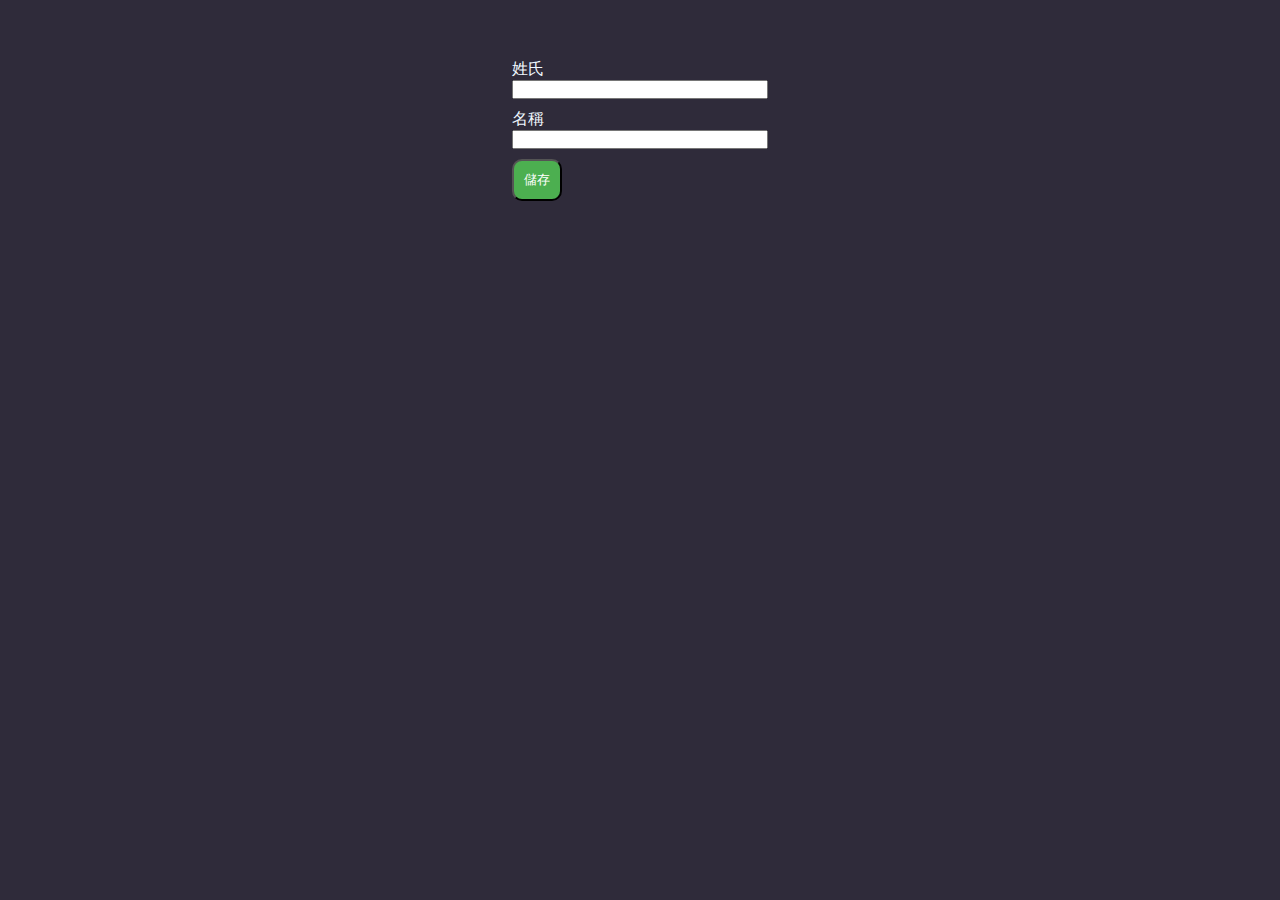
<file: index.html>
<!DOCTYPE html>
<html lang="en">
<head>
    <meta charset="UTF-8">
    <meta name="viewport" content="width=device-width, initial-scale=1.0">
    <title>Document</title>
    <link rel="stylesheet" href="style.css">
    <script src="https://code.jquery.com/jquery-3.6.4.min.js"></script>
</head>
<body>
    <div id="container">
        <form>
            <div class="item">
                <label id="firstname" class="name">姓氏</label>
                <input id="firstnameInput" class="input">
            </div>
            <div class="item">
                <label id="lastname" class="name">名稱</label>
                <input id="lastnameInput" class="input">
            </div>
            <div class="item">
                <button id="button">儲存</button>
            </div>
        </form>
    </div>
    <script>
        $(document).ready(function () {
            $("#button").click(function (event) {
                event.preventDefault();

                // 取得輸入的資料
                var firstname = $("#firstnameInput").val();
                var lastname = $("#lastnameInput").val();

                // 檢查是否有輸入值
                if (firstname && lastname) {
                    // 發送POST請求
                    $.ajax({
                        url: "http://localhost:8081/namerecords/create",
                        type: "POST",
                        contentType: "application/json",
                        data: JSON.stringify({
                            firstname: firstname,
                            lastname: lastname
                        }),
                        dataType: "json", // 指定預期的回應類型
                        success: function (data) {
                            // 成功處理
                            console.log("資料儲存成功", data);
                        },
                        error: function (error) {
                            // 錯誤處理
                            console.error("資料儲存失敗", error);
                        }
                    });
                } else {
                    alert("請輸入姓氏和名稱");
                }
            });
        });
    </script>
</body>

</html>
</file>
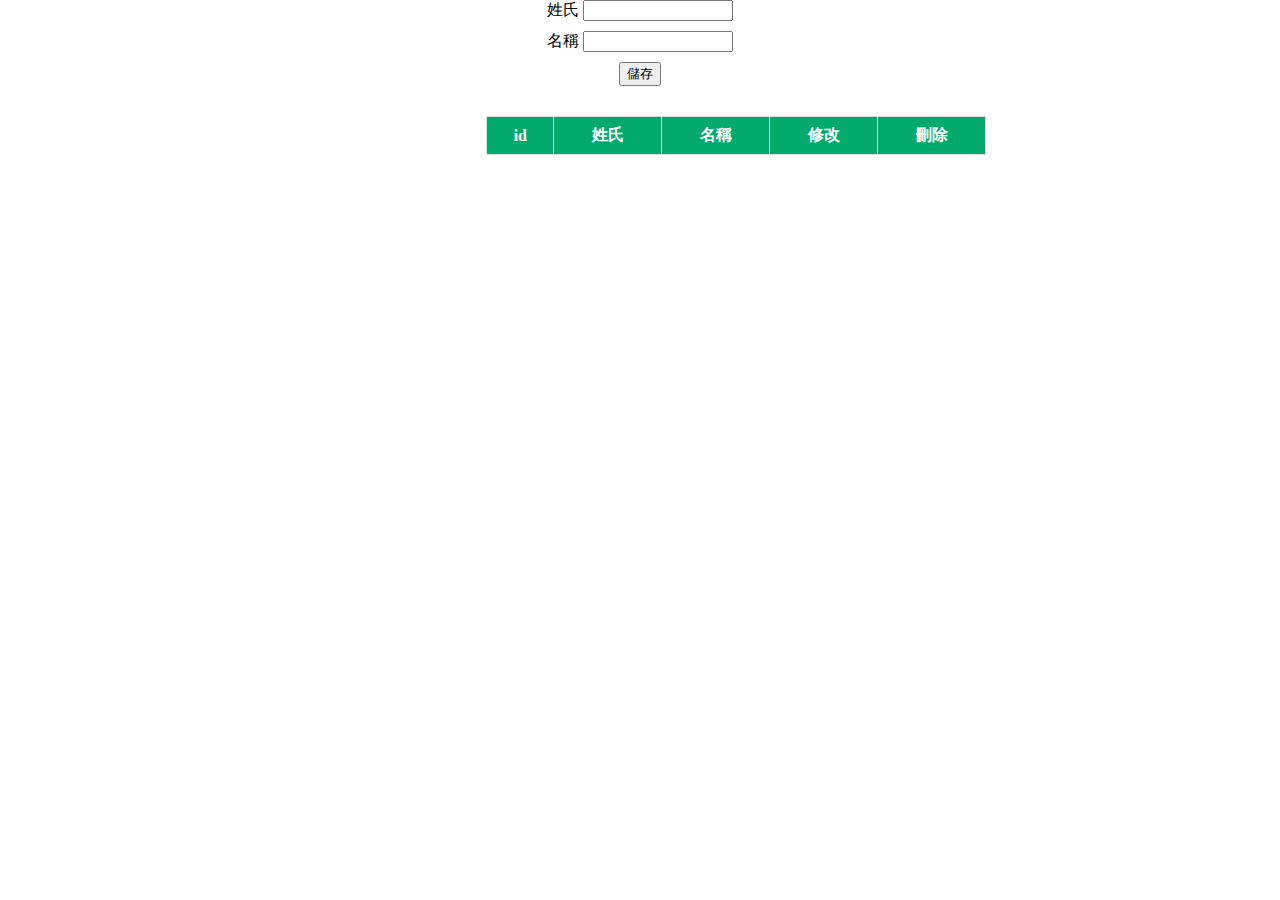
<file: frontend/index.html>
<!DOCTYPE html>
<html lang="en">
<head>
    <meta charset="UTF-8">
    <meta name="viewport" content="width=device-width, initial-scale=1.0">
    <title>Document</title>
    <link rel="stylesheet" href="style.css">
    <script src="https://code.jquery.com/jquery-3.6.4.min.js"></script>
</head>
<body>
    <div id="formcontainer">
        <form>
            <div class="item">
                <label id="firstname" class="name">姓氏</label>
                <input id="firstnameInput" class="input">
            </div>
            <div class="item">
                <label id="lastname" class="name">名稱</label>
                <input id="lastnameInput" class="input">
            </div>
            <div class="buttons item">
                <button id="savebutton">儲存</button>
            </div>
        </form>
      
    </div>
    <div id="tablecontainer">
        <table id="nametable" border="1">
            <thead>
                <tr>
                    <th>id</th>
                    <th>姓氏</th>
                    <th>名稱</th>
                    <th>修改</th>
                    <th>刪除</th>
                </tr>
            </thead>
            <tbody id="tablebody">

            </tbody>
        </table>
        <div id="pagination-container">
            <!-- 分頁按鈕將被添加在這裡 -->
        </div>
    </div>
    <script>
       
        //創建姓名資料
        $(document).ready(function () {
            const nametableBody = $("#nametable tbody");
            const paginationContainer = $("#pagination-container");

            let currentPage = 0;
            const pageSize = 10;

            function loadData() {
            //分頁功能 
                $.ajax({
                    url: `http://localhost:8081/namerecords/pages?page=${currentPage}&size=${pageSize}`,
                    type: "GET",
                    dataType: "json",
                    success: function (data) {
                        nametableBody.empty();
                        data.content.forEach(item => {
                            nametableBody.append(`
                                <tr>
                                    <td>${item.id}</td>
                                    <td>${item.firstname}</td>
                                    <td>${item.lastname}</td>
                                    <td><button class='edit-button' data-id='${item.id}'>修改</button></td>
                                    <td><button class='delete-button' data-id='${item.id}'>刪除</button></td>
                                </tr>
                            `);
                        });
                        renderPagination(data);
                    },
                    error: function (error) {
                        console.error("獲取數據失敗", error);
                    }
                });
            }

            function renderPagination(data) {
                const totalPages = data.totalPages;
                paginationContainer.empty();
                for (let i = 0; i < totalPages; i++) {
                    paginationContainer.append(`<button class='pagination-button' data-page='${i}'>${i + 1}</button>`);
                }
                $(".pagination-button").click(function () {
                    currentPage = $(this).data("page");
                    loadData();
                });
            }

            $("#savebutton").click(function (event) {
                event.preventDefault();
                const firstname = $("#firstnameInput").val().trim();
                const lastname = $("#lastnameInput").val().trim();

                if (firstname === '' || lastname === '') {
                    alert("請輸入姓氏和名稱");
                    return;
                }
            // 發送 AJAX 請求進行姓名記錄的更新
                $.ajax({
                    url: `http://localhost:8081/namerecords/update/${id}`,
                    type: "PUT",
                    contentType: "application/json",
                    data: JSON.stringify({ firstname, lastname }),
                    dataType: "json",
                    success: function (data) {
                        console.log("姓名記錄更新成功", data);
                        $("#firstnameInput, #lastnameInput").val('');
                        loadData(); // 更新列表
                    },
                    error: function (error) {
                        console.error("姓名記錄更新失敗", error);
                    }
                });
        //創建姓名資料
                $.ajax({
                    url: "http://localhost:8081/namerecords/create",
                    type: "POST",
                    contentType: "application/json",
                    data: JSON.stringify({ firstname, lastname }),
                    dataType: "json",
                    success: function (data) {
                        console.log("資料儲存成功", data);
                        $("#firstnameInput, #lastnameInput").val('');
                        loadData();
                    },
                    error: function (error) {
                        console.error("資料儲存失敗", error);
                    }
                });
            });

            $("#nametable tbody").on("click", ".delete-button", function () {
                const id = $(this).data("id");
                $.ajax({
                    url: `http://localhost:8081/namerecords/delete/${id}`,
                    type: "DELETE",
                    success: function (data) {
                        console.log("資料刪除成功", data);
                        loadData();
                    },
                    error: function (error) {
                        console.error("資料刪除失敗", error);
                    }
                });
            });
            let id; // 將id設置為全局變數
            $("#nametable tbody").on("click", ".edit-button", function () {
                id = $(this).data("id");
                // 發送 AJAX 請求獲取特定 ID 的姓名記錄詳細信息
                $.ajax({
                    url: `http://localhost:8081/namerecords/get/${id}`,
                    type: "GET",
                    dataType: "json",
                    success: function (data) {
                        // 將姓名記錄的詳細信息顯示在修改表單上
                        $("#firstnameInput").val(data.firstname);
                        $("#lastnameInput").val(data.lastname);
                    },
                    error: function (error) {
                        console.error("獲取姓名記錄詳細信息失敗", error);
                    }
                });
            });
            

            $("#savebutton").click(function (event) {
                event.preventDefault();
                loadData();
            });

            loadData();
        });
    </script>
</body>

</html>
</file>
<file: style.css>
*{
    margin: 0;
    padding: 0;
}
body {
    display: flex;
    min-height: 100vh;
    justify-content: center;
    background-color: #2f2b3a;
}

#container {
    position: absolute;
    top: 15%;
    left: 50%;
    transform: translate(-50%, -50%);
    width: 20%;
    padding: 20px;
}


form {
    display: flex;
    flex-direction: column;
}

.item {
    margin-bottom: 10px; /* 可根据需要调整项之间的间距 */
}

.label {
    font-weight: bold;
    
}
.name{
color: aliceblue;
}

.input {
    width: 100%; /* 宽度占满容器 */
    box-sizing: border-box; /* 确保宽度包含边框和内边距 */

    
}

button {
    padding: 10px;
    
    background-color: #4caf50; /* 设置按钮的背景色，可根据需要调整 */
    color: white;
    border-radius: 10px;
    cursor: pointer;
}
</file>
<file: frontend/style.css>
body {
    display: flex;
    /* align-items: center; */
    /* justify-content: center; */
    height: 100vh;
    margin: 0;
    flex-direction: column; /* 新增這一行 */
  }
  
  #formcontainer {
    text-align: center;
    margin-bottom: 20px;
  }
  
  #tablecontainer {
    height: 500px;
    width: 500px;
    margin-left: 38%;
    margin-bottom: 10px; /* 修改這一行 */
  }
  
  .item {
    margin-bottom: 10px;
  }
  
  .input {
    width: 150px; /* 調整輸入框的寬度 */
    box-sizing: border-box;
  }
  
  .buttons {
    display: flex;
    justify-content: center;
  }
  
  /* 新增 .name 的樣式定義 */
  .name {
    /* color: aliceblue; */
  }
  
  #nametable {
    border-collapse: collapse;
    width: 100%;
  }
  
  #nametable th, #nametable td {
    padding: 8px;
    text-align: center;
  }
  
  #nametable th {
    background-color: #04AA6D;
    border: 1px solid #ddd;
    padding: 8px;
    color: white;
}

#nametable tr:nth-child(even) {
    background-color: #f2f2f2;
}

#nametable tr:hover {
    background-color: #ddd;
}
  
  
  
  
/* * {
    margin: 0;
    padding: 0;
}

body {
    display: block;
    min-height: 100vh;
    align-items: center;
    justify-content: center;
    background-color: #2f2b3a;
}

#formcontainer, #tablecontainer {
    left: 60%;
    width: 20%;
    padding: 20px;
}

form {
    display: block;
    flex-direction: column;
}

.item {
    margin-bottom: 10px;
}

.name {
    color: aliceblue;
}

.input {
    width: 100%;
    box-sizing: border-box;
}

.buttons {
    display: inline;
}

button {
    padding: 10px;
    display: inline;
    color: white;
    border-radius: 10px;
    cursor: pointer;
    background-color: blue;
}

#tablecontainer {
    display: block;
    text-align: center;
    margin-top: 20px; 
}

#nametable {
    border-collapse: collapse;
    width: 100%;
}

#nametable th {
    background-color: #04AA6D;
    border: 1px solid #ddd;
    padding: 8px;
    color: white;
}

#nametable tr:nth-child(even) {
    background-color: #f2f2f2;
}

#nametable tr:hover {
    background-color: #ddd;
} */
</file>
